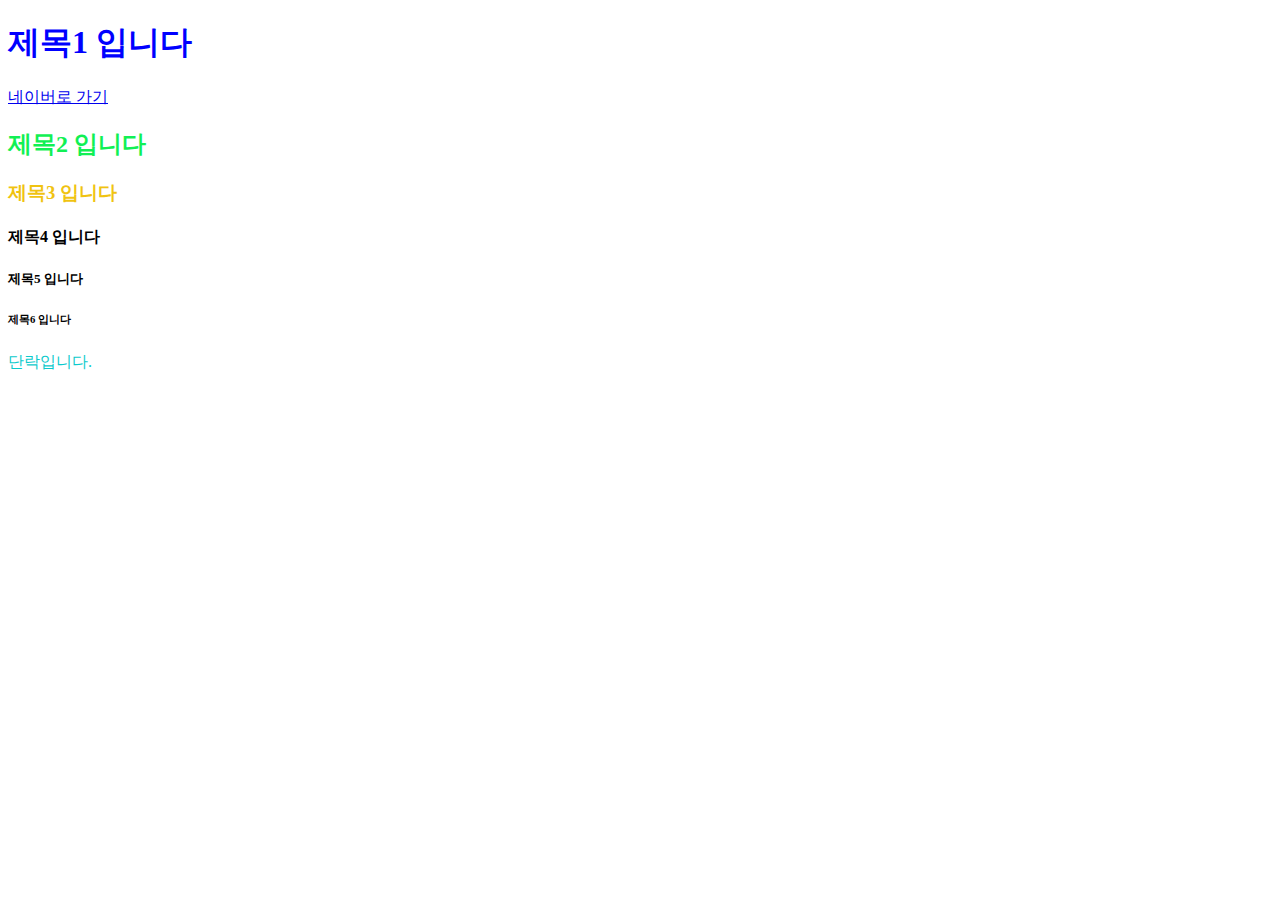
<file: html/index.html>
<!DOCTYPE html>
<html>
  <head>
    <meta charset="UTF-8" />
    <title>서비스</title>
    <style>
      h1 {
        color: blue;
      }
    </style>
    <link rel="stylesheet" href="../css/index.css" />
    <link rel="stylesheet" href="index.css" />
  </head>
  <body>
    <h1>제목1 입니다</h1>
    <a href="https://www.naver.com">네이버로 가기</a>

    <h2>제목2 입니다</h2>
    <h3>제목3 입니다</h3>
    <h4>제목4 입니다</h4>
    <h5>제목5 입니다</h5>
    <h6>제목6 입니다</h6>
    <p>단락입니다.</p>
  </body>
</html>
</file>
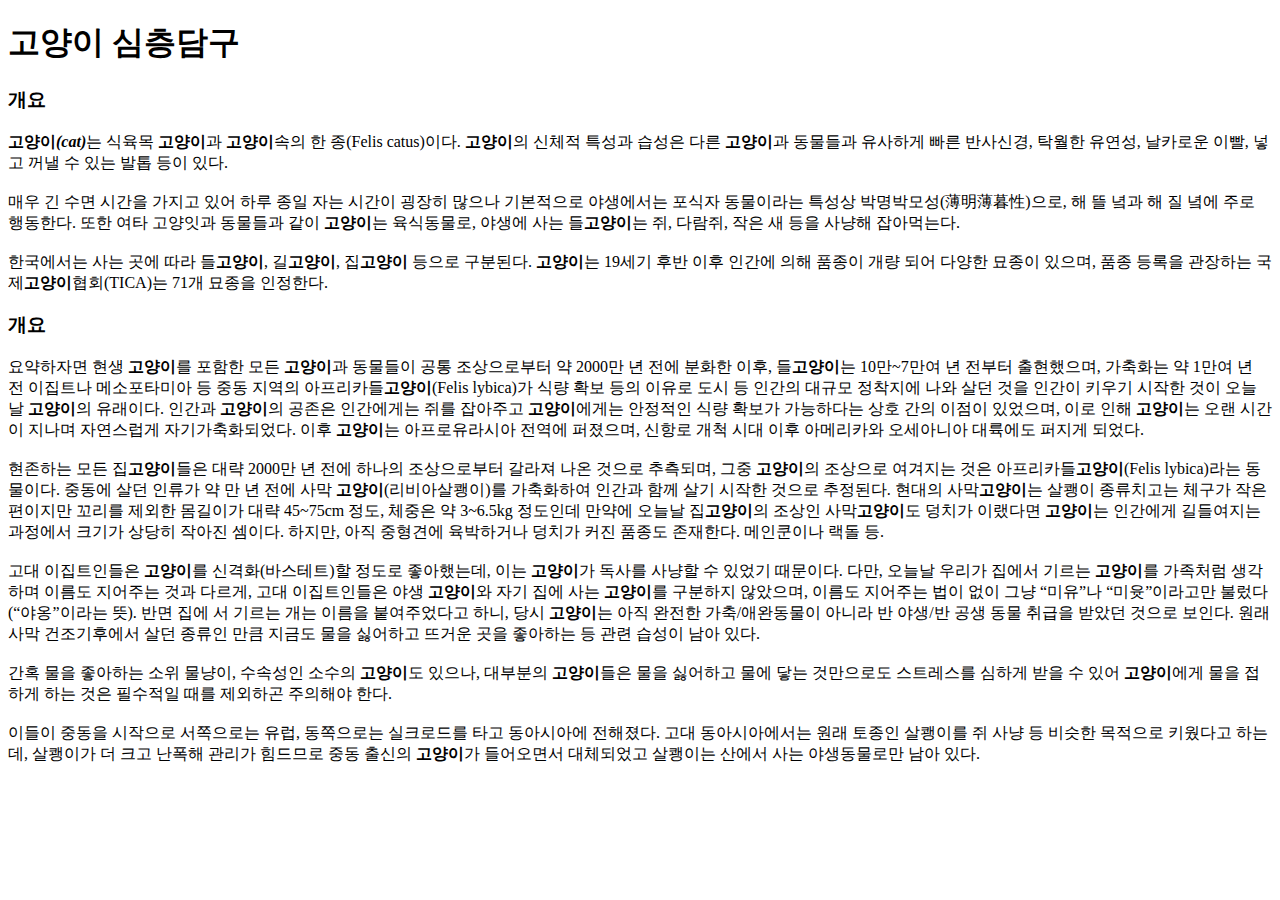
<file: hint-1.html>
<!DOCTYPE html>
<html>
    <head>
        <meta charset="UTF-8">
        <title>고양이란</title>
    </head>
    <body>
        <div>
            <h1><strong>고양이</strong> 심층담구</h1>
        </div>
        <div>
            <h3>개요</h3>
            <p>
                <strong>고양이</strong><i><strong>(cat)</strong></i>는 식육목 <strong>고양이</strong>과 <strong>고양이</strong>속의 한 종(Felis catus)이다. <strong>고양이</strong>의 신체적 특성과 습성은 다른 <strong>고양이</strong>과 동물들과 유사하게 빠른 반사신경, 탁월한 유연성, 날카로운 이빨, 넣고 꺼낼 수 있는 발톱 등이 있다.
                <br><br>
                매우 긴 수면 시간을 가지고 있어 하루 종일 자는 시간이 굉장히 많으나 기본적으로 야생에서는 포식자 동물이라는 특성상 박명박모성(薄明薄暮性)으로, 해 뜰 녘과 해 질 녘에 주로 행동한다. 또한 여타 고양잇과 동물들과 같이 <strong>고양이</strong>는 육식동물로, 야생에 사는 들<strong>고양이</strong>는 쥐, 다람쥐, 작은 새 등을 사냥해 잡아먹는다.
                <br><br>
                한국에서는 사는 곳에 따라 들<strong>고양이</strong>, 길<strong>고양이</strong>, 집<strong>고양이</strong> 등으로 구분된다. <strong>고양이</strong>는 19세기 후반 이후 인간에 의해 품종이 개량 되어 다양한 묘종이 있으며, 품종 등록을 관장하는 국제<strong>고양이</strong>협회(TICA)는 71개 묘종을 인정한다.</p>
        </div>
        <div>
            <h3>개요</h3>
            <p>요약하자면 현생 <strong>고양이</strong>를 포함한 모든 <strong>고양이</strong>과 동물들이 공통 조상으로부터 약 2000만 년 전에 분화한 이후, 들<strong>고양이</strong>는 10만~7만여 년 전부터 출현했으며, 가축화는 약 1만여 년 전 이집트나 메소포타미아 등 중동 지역의 아프리카들<strong>고양이</strong>(Felis lybica)가 식량 확보 등의 이유로 도시 등 인간의 대규모 정착지에 나와 살던 것을 인간이 키우기 시작한 것이 오늘날 <strong>고양이</strong>의 유래이다. 인간과 <strong>고양이</strong>의 공존은 인간에게는 쥐를 잡아주고 <strong>고양이</strong>에게는 안정적인 식량 확보가 가능하다는 상호 간의 이점이 있었으며, 이로 인해 <strong>고양이</strong>는 오랜 시간이 지나며 자연스럽게 자기가축화되었다. 이후 <strong>고양이</strong>는 아프로유라시아 전역에 퍼졌으며, 신항로 개척 시대 이후 아메리카와 오세아니아 대륙에도 퍼지게 되었다.
                <br><br>
                현존하는 모든 집<strong>고양이</strong>들은 대략 2000만 년 전에 하나의 조상으로부터 갈라져 나온 것으로 추측되며, 그중 <strong>고양이</strong>의 조상으로 여겨지는 것은 아프리카들<strong>고양이</strong>(Felis lybica)라는 동물이다. 중동에 살던 인류가 약 만 년 전에 사막 <strong>고양이</strong>(리비아살쾡이)를 가축화하여 인간과 함께 살기 시작한 것으로 추정된다. 현대의 사막<strong>고양이</strong>는 살쾡이 종류치고는 체구가 작은 편이지만 꼬리를 제외한 몸길이가 대략 45~75cm 정도, 체중은 약 3~6.5kg 정도인데 만약에 오늘날 집<strong>고양이</strong>의 조상인 사막<strong>고양이</strong>도 덩치가 이랬다면 <strong>고양이</strong>는 인간에게 길들여지는 과정에서 크기가 상당히 작아진 셈이다. 하지만, 아직 중형견에 육박하거나 덩치가 커진 품종도 존재한다. 메인쿤이나 랙돌 등.
                <br><br>
                고대 이집트인들은 <strong>고양이</strong>를 신격화(바스테트)할 정도로 좋아했는데, 이는 <strong>고양이</strong>가 독사를 사냥할 수 있었기 때문이다. 다만, 오늘날 우리가 집에서 기르는 <strong>고양이</strong>를 가족처럼 생각하며 이름도 지어주는 것과 다르게, 고대 이집트인들은 야생 <strong>고양이</strong>와 자기 집에 사는 <strong>고양이</strong>를 구분하지 않았으며, 이름도 지어주는 법이 없이 그냥 “미유”나 “미윳”이라고만 불렀다(“야옹”이라는 뜻). 반면 집에 서 기르는 개는 이름을 붙여주었다고 하니, 당시 <strong>고양이</strong>는 아직 완전한 가축/애완동물이 아니라 반 야생/반 공생 동물 취급을 받았던 것으로 보인다. 원래 사막 건조기후에서 살던 종류인 만큼 지금도 물을 싫어하고 뜨거운 곳을 좋아하는 등 관련 습성이 남아 있다.
                <br><br>
                간혹 물을 좋아하는 소위 물냥이, 수속성인 소수의 <strong>고양이</strong>도 있으나, 대부분의 <strong>고양이</strong>들은 물을 싫어하고 물에 닿는 것만으로도 스트레스를 심하게 받을 수 있어 <strong>고양이</strong>에게 물을 접하게 하는 것은 필수적일 때를 제외하곤 주의해야 한다.
                <br><br>
                이들이 중동을 시작으로 서쪽으로는 유럽, 동쪽으로는 실크로드를 타고 동아시아에 전해졌다. 고대 동아시아에서는 원래 토종인 살쾡이를 쥐 사냥 등 비슷한 목적으로 키웠다고 하는데, 살쾡이가 더 크고 난폭해 관리가 힘드므로 중동 출신의 <strong>고양이</strong>가 들어오면서 대체되었고 살쾡이는 산에서 사는 야생동물로만 남아 있다.</p>
        </div>
    </body>
</html>
</file>
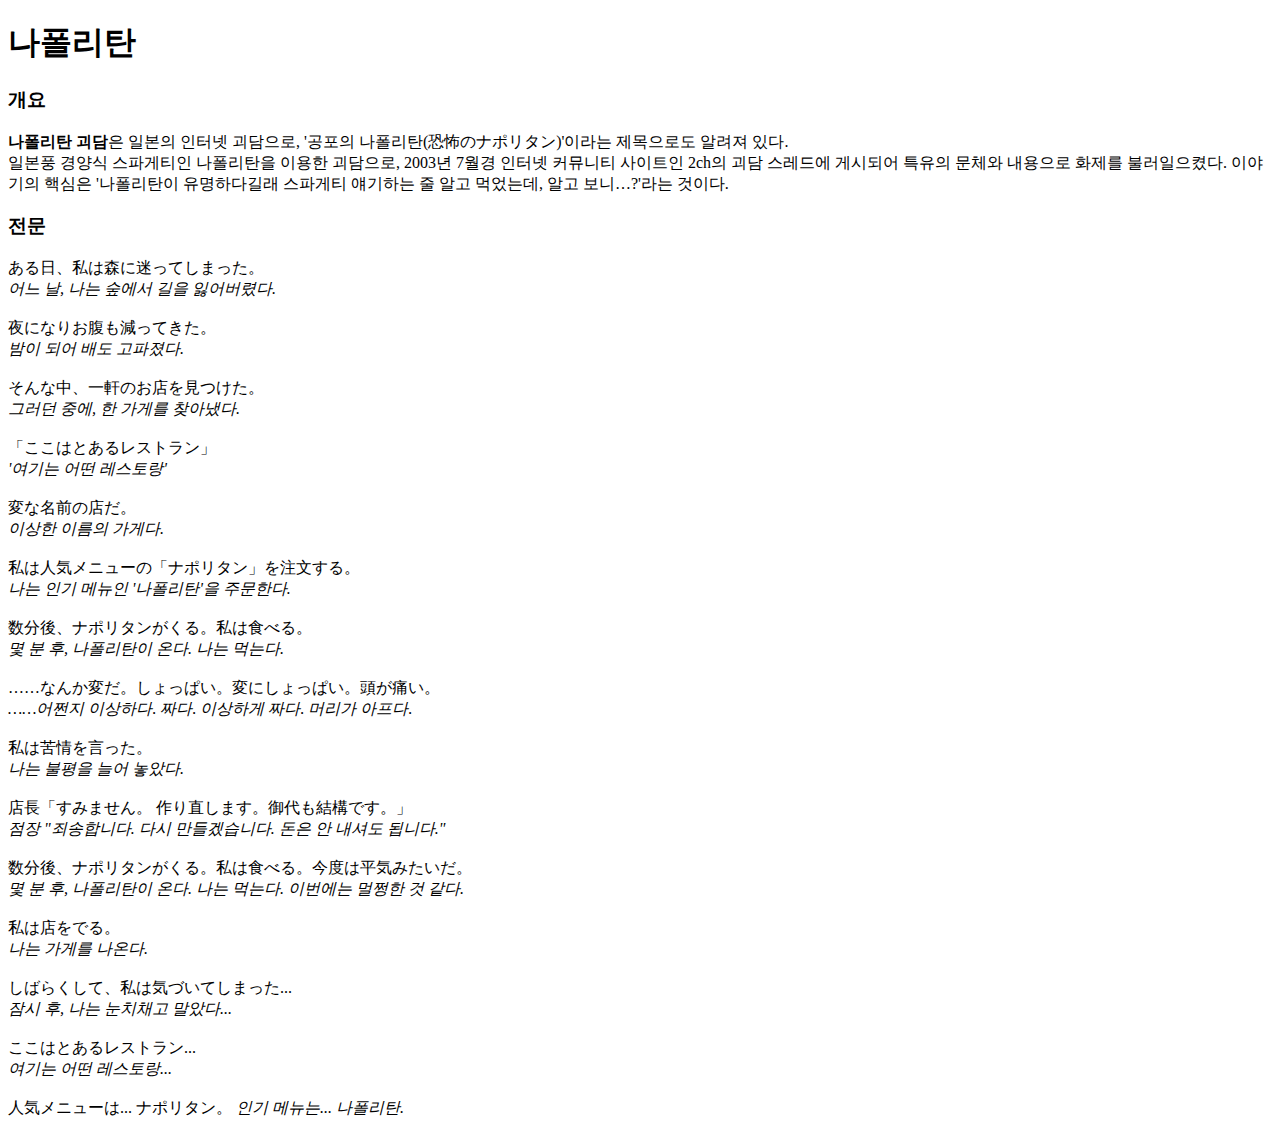
<file: practice-1.html>
<!-- 이거 몇버전이죠? -->
<!DOCTYPE html>
<!-- 이거 무슨 문서죠? -->
<html>
    <!-- 머리와 몸통 -->
    <head>
        <title>test</title>
    </head>
    <body> 
        <div>
            <h1>나폴리탄</h1>
        </div>
        <div>
            <h3>개요</h3>
            <p>
                <strong>나폴리탄 괴담</strong>은 일본의 인터넷 괴담으로, '공포의 나폴리탄(恐怖のナポリタン)'이라는 제목으로도 알려져 있다.
                <br>
                일본풍 경양식 스파게티인 나폴리탄을 이용한 괴담으로, 2003년 7월경 인터넷 커뮤니티 사이트인 2ch의 괴담 스레드에 게시되어 특유의 문체와 내용으로 화제를 불러일으켰다. 이야기의 핵심은 '나폴리탄이 유명하다길래 스파게티 얘기하는 줄 알고 먹었는데, 알고 보니…?'라는 것이다.
            </p>
        </div>
        <div>
            <h3>전문</h3>
            <p>
                ある日、私は森に迷ってしまった。
                <br><i>어느 날, 나는 숲에서 길을 잃어버렸다.</i>
                <br><br>
                夜になりお腹も減ってきた。
                <br><i>밤이 되어 배도 고파졌다.</i>
                <br><br>
                そんな中、一軒のお店を見つけた。
                <br><i>그러던 중에, 한 가게를 찾아냈다.</i>
                <br><br>
                「ここはとあるレストラン」
                <br><i>'여기는 어떤 레스토랑'</i>
                <br><br>
                変な名前の店だ。
                <br><i>이상한 이름의 가게다.</i>
                <br><br>
                私は人気メニューの「ナポリタン」を注文する。
                <br><i>나는 인기 메뉴인 '나폴리탄'을 주문한다.</i>
                <br><br>
                数分後、ナポリタンがくる。私は食べる。
                <br><i>몇 분 후, 나폴리탄이 온다. 나는 먹는다.</i>
                <br><br>
                ……なんか変だ。しょっぱい。変にしょっぱい。頭が痛い。
                <br><i>……어쩐지 이상하다. 짜다. 이상하게 짜다. 머리가 아프다.</i>
                <br><br>
                私は苦情を言った。
                <br><i>나는 불평을 늘어 놓았다.</i>
                <br><br>
                店長「すみません。
                作り直します。御代も結構です。」
                <br><i>점장 "죄송합니다. 다시 만들겠습니다. 돈은 안 내셔도 됩니다."</i>
                <br><br>
                数分後、ナポリタンがくる。私は食べる。今度は平気みたいだ。
                <br><i>몇 분 후, 나폴리탄이 온다. 나는 먹는다. 이번에는 멀쩡한 것 같다.</i>
                <br><br>
                私は店をでる。
                <br><i>나는 가게를 나온다.</i>
                <br><br>
                しばらくして、私は気づいてしまった...
                <br><i>잠시 후, 나는 눈치채고 말았다...</i>
                <br><br>
                ここはとあるレストラン...
                <br><i>여기는 어떤 레스토랑...</i>
                <br><br>
                人気メニューは... ナポリタン。
                <i>인기 메뉴는... 나폴리탄.</i>
            </p>
        </div>
    </body>
</file>
<file: css/index.css>
h2 {
  color: rgb(17, 240, 84);
}
</file>
<file: html/index.css>
h3 {
  color: rgb(240, 195, 17);
}
p {
  color: rgb(11, 202, 204);
}
</file>
